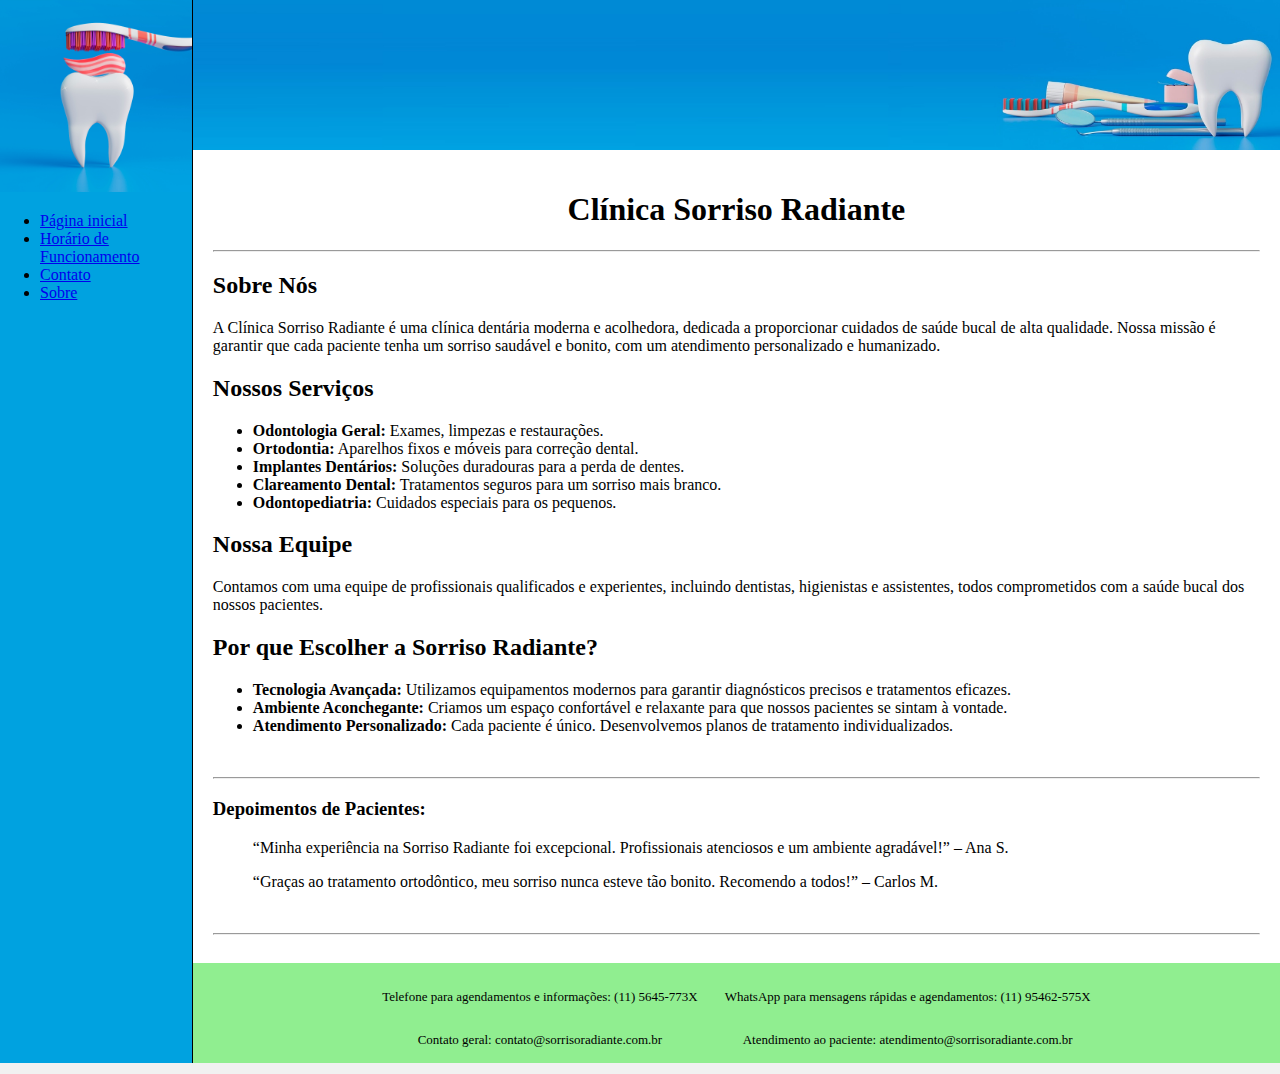
<file: index.html>
<!DOCTYPE html>
<html lang="pt-br">
<head>
    <meta charset="UTF-8">
    <meta http-equiv="X-UA-Compatible" content="IE=edge">
    <meta name="viewport" content="width=device-width, initial-scale=1.0">
    <title>Sorriso Radiante</title>
    <link rel="stylesheet" href="base.css">
</head>
<body>
    <div class="wrapper">
        <div class="menu">
            <!-- Aqui vai o seu menu -->
            <a href="index.html">
                <img alt="Logo: Artistic tooth #Designed by Freepik" width="100%" src="logo.jpg">
            </a>
            <br>
            <ul>
                    <li><a href="index.html">Página inicial</a></li>
                    <li><a href="schedule.html">Horário de Funcionamento</a></li>
                    <li><a href="contact.html">Contato</a></li>
                    <li><a href="about.html">Sobre</a></li>
            </ul>
        </div>

        <div class="main">
            <div class="header">
                <!-- Aqui vai o seu header -->
                 <img alt="Banner: Equipamentos de dentistas #Designed by Freepik" src="bannner.jpg" width="100%" height="100%" align="right">
            </div>
    
            <div class="content">
                <!-- Aqui vai o seu conteúdo -->
                 <h1 align="center">Clínica Sorriso Radiante</h1>
                 <hr/>
                 <h2>Sobre Nós</h2>
                    <p>A Clínica Sorriso Radiante é uma clínica dentária moderna e acolhedora, dedicada a proporcionar cuidados de saúde bucal de alta qualidade. Nossa missão é garantir que cada paciente tenha um sorriso saudável e bonito, com um atendimento personalizado e humanizado.</p>
                 <h2>Nossos Serviços</h2>   
                 <ul>
                    <li><b>Odontologia Geral:</b> Exames, limpezas e restaurações.</li>
                    <li><b>Ortodontia:</b> Aparelhos fixos e móveis para correção dental.</li>
                    <li><b>Implantes Dentários:</b> Soluções duradouras para a perda de dentes.</li>
                    <li><b>Clareamento Dental:</b> Tratamentos seguros para um sorriso mais branco.</li>
                    <li><b>Odontopediatria:</b> Cuidados especiais para os pequenos.</li>
                 </ul>
                 <h2>Nossa Equipe</h2>
                 <p>Contamos com uma equipe de profissionais qualificados e experientes, incluindo dentistas, higienistas e assistentes, todos comprometidos com a saúde bucal dos nossos pacientes.</p>
                 <h2>Por que Escolher a Sorriso Radiante?</h2>
                 <ul>
                    <li><b>Tecnologia Avançada:</b> Utilizamos equipamentos modernos para garantir diagnósticos precisos e tratamentos eficazes.</li>
                    <li><b>Ambiente Aconchegante:</b> Criamos um espaço confortável e relaxante para que nossos pacientes se sintam à vontade.</li>
                    <li><b>Atendimento Personalizado:</b> Cada paciente é único. Desenvolvemos planos de tratamento individualizados.</li>
                </ul><br>
                <hr/>
                <h3>Depoimentos de Pacientes:</h3>
                <p><blockquote>“Minha experiência na Sorriso Radiante foi excepcional. Profissionais atenciosos e um ambiente agradável!” – Ana S.</blockquote></p>
                <p><blockquote>“Graças ao tratamento ortodôntico, meu sorriso nunca esteve tão bonito. Recomendo a todos!” – Carlos M.</blockquote></p><br>
                <hr/>

            </div>
    
            <div class="footer" style="text-align:center; font-size: small;">
                <!-- Aqui vai o seu rodapé -->
                <table cellspacing="25" align="center">
                    <tr>
                        <td>Telefone para agendamentos e informações: (11) 5645-773X</td>
                        <td>WhatsApp para mensagens rápidas e agendamentos: (11) 95462-575X</td>
                    </tr>
                    <tr>
                        <td>Contato geral: contato@sorrisoradiante.com.br</td>
                        <td>Atendimento ao paciente: atendimento@sorrisoradiante.com.br</td>
                    </tr>
                </table>
            </div>
        </div>
    </div>
</body>
</html>
</file>
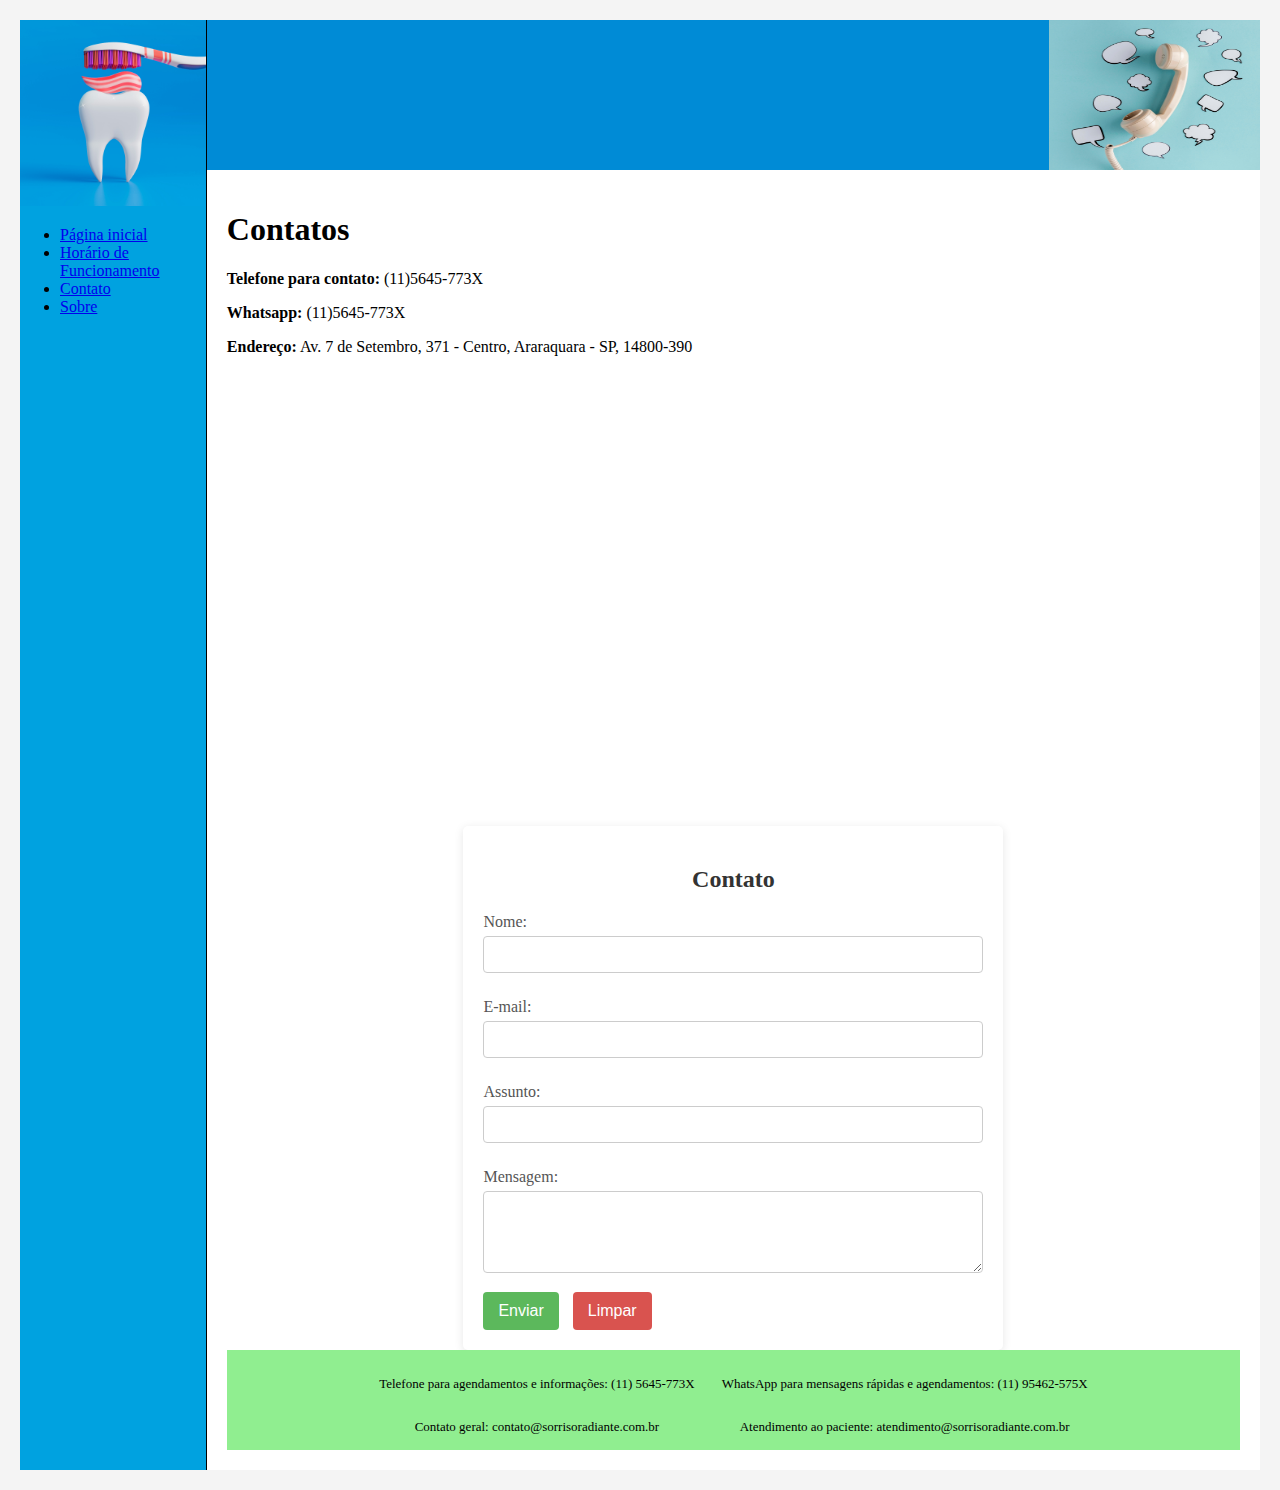
<file: contact.html>
<!DOCTYPE html>
<html lang="pt-br">
<head>
    <meta charset="UTF-8">
    <meta http-equiv="X-UA-Compatible" content="IE=edge">
    <meta name="viewport" content="width=device-width, initial-scale=1.0">
    <title>Sorriso Radiante - Contatos</title>
    <link rel="stylesheet" href="base.css">
    <style>
        body {
            background-color: #f4f4f4;
            margin: 0;
            padding: 20px;
        }

        .form-container {
            background-color: white;
            border-radius: 5px;
            box-shadow: 0 2px 10px rgba(0, 0, 0, 0.1);
            padding: 20px;
            max-width: 500px;
            margin: auto;
        }

        h2 {
            text-align: center;
            color: #333;
        }

        label {
            display: block;
            margin: 10px 0 5px;
            color: #555;
        }

        input[type="text"],
        input[type="email"],
        textarea {
            width: 100%;
            padding: 10px;
            margin-bottom: 15px;
            border: 1px solid #ccc;
            border-radius: 4px;
            box-sizing: border-box;
        }

        button {
            background-color: #5cb85c;
            color: white;
            padding: 10px 15px;
            border: none;
            border-radius: 4px;
            cursor: pointer;
            font-size: 16px;
            margin-right: 10px;
        }

        button[type="reset"] {
            background-color: #d9534f;
        }
        
    </style>
</head>
<body>
    <div class="wrapper">
        <div class="menu">
            <!-- Aqui vai o seu menu -->
            <a href="index.html">
                <img alt="Logo: Artistic tooth #Designed by Freepik" width="100%" src="logo.jpg">
            </a>
            <br>
            <ul>
                    <li><a href="index.html">Página inicial</a></li>
                    <li><a href="schedule.html">Horário de Funcionamento</a></li>
                    <li><a href="contact.html">Contato</a></li>
                    <li><a href="about.html">Sobre</a></li>
            </ul>
        </div>

        <div class="main">
            <div class="header">
                <!-- Aqui vai o seu header -->
                 <img alt="Banner: Telefone #Designed by Freepik" src="contact.jpg" width="20%" height="100%" align="right">
            </div>
    
            <div class="content">                
                <!-- Aqui vai o seu conteúdo -->
                 <h1>Contatos</h1>
                 <p><strong>Telefone para contato:</strong> (11)5645-773X</p>
                 <p><strong>Whatsapp:</strong> (11)5645-773X</p>
                 <p><strong>Endereço:</strong> Av. 7 de Setembro, 371 - Centro, Araraquara - SP, 14800-390</p>
                 <iframe src="https://www.google.com/maps/embed?pb=!1m14!1m8!1m3!1d14818.256547831324!2d-48.17566777055138!3d-21.79712380951464!3m2!1i1024!2i768!4f13.1!3m3!1m2!1s0x94b8f352fa75fecf%3A0xf04febe826f6d95d!2sDIO!5e0!3m2!1spt-BR!2sbr!4v1729025964383!5m2!1spt-BR!2sbr" width="600" height="450" style="border:0;" allowfullscreen="" loading="lazy" referrerpolicy="no-referrer-when-downgrade"></iframe><br>
                 
                 <div class="form-container">
                    <h2>Contato</h2>
                    <form name="contato" onsubmit="alert('Formulário enviado'); " autocomplete="off" method="post">
                        <label>Nome:</label>
                        <input type="text" id="name" name="name" required />
                
                        <label>E-mail:</label>
                        <input type="email" id="email" name="email" required />
                
                        <label>Assunto:</label>
                        <input type="text" id="assunto" name="assunto" required />
                
                        <label>Mensagem:</label>
                        <textarea id="message" rows="4" cols="50" name="message" required></textarea>
                
                        <button type="submit">Enviar</button>
                        <button type="reset">Limpar</button>
                    </form>            
            </div>
    
            <div class="footer" style="text-align:center; font-size: small;">
                <!-- Aqui vai o seu rodapé -->
                <table cellspacing="25" align="center">
                    <tr>
                        <td>Telefone para agendamentos e informações: (11) 5645-773X</td>
                        <td>WhatsApp para mensagens rápidas e agendamentos: (11) 95462-575X</td>
                    </tr>
                    <tr>
                        <td>Contato geral: contato@sorrisoradiante.com.br</td>
                        <td>Atendimento ao paciente: atendimento@sorrisoradiante.com.br</td>
                    </tr>
                </table>
            </div>
        </div>
    </div>
</body>
</html>
</file>
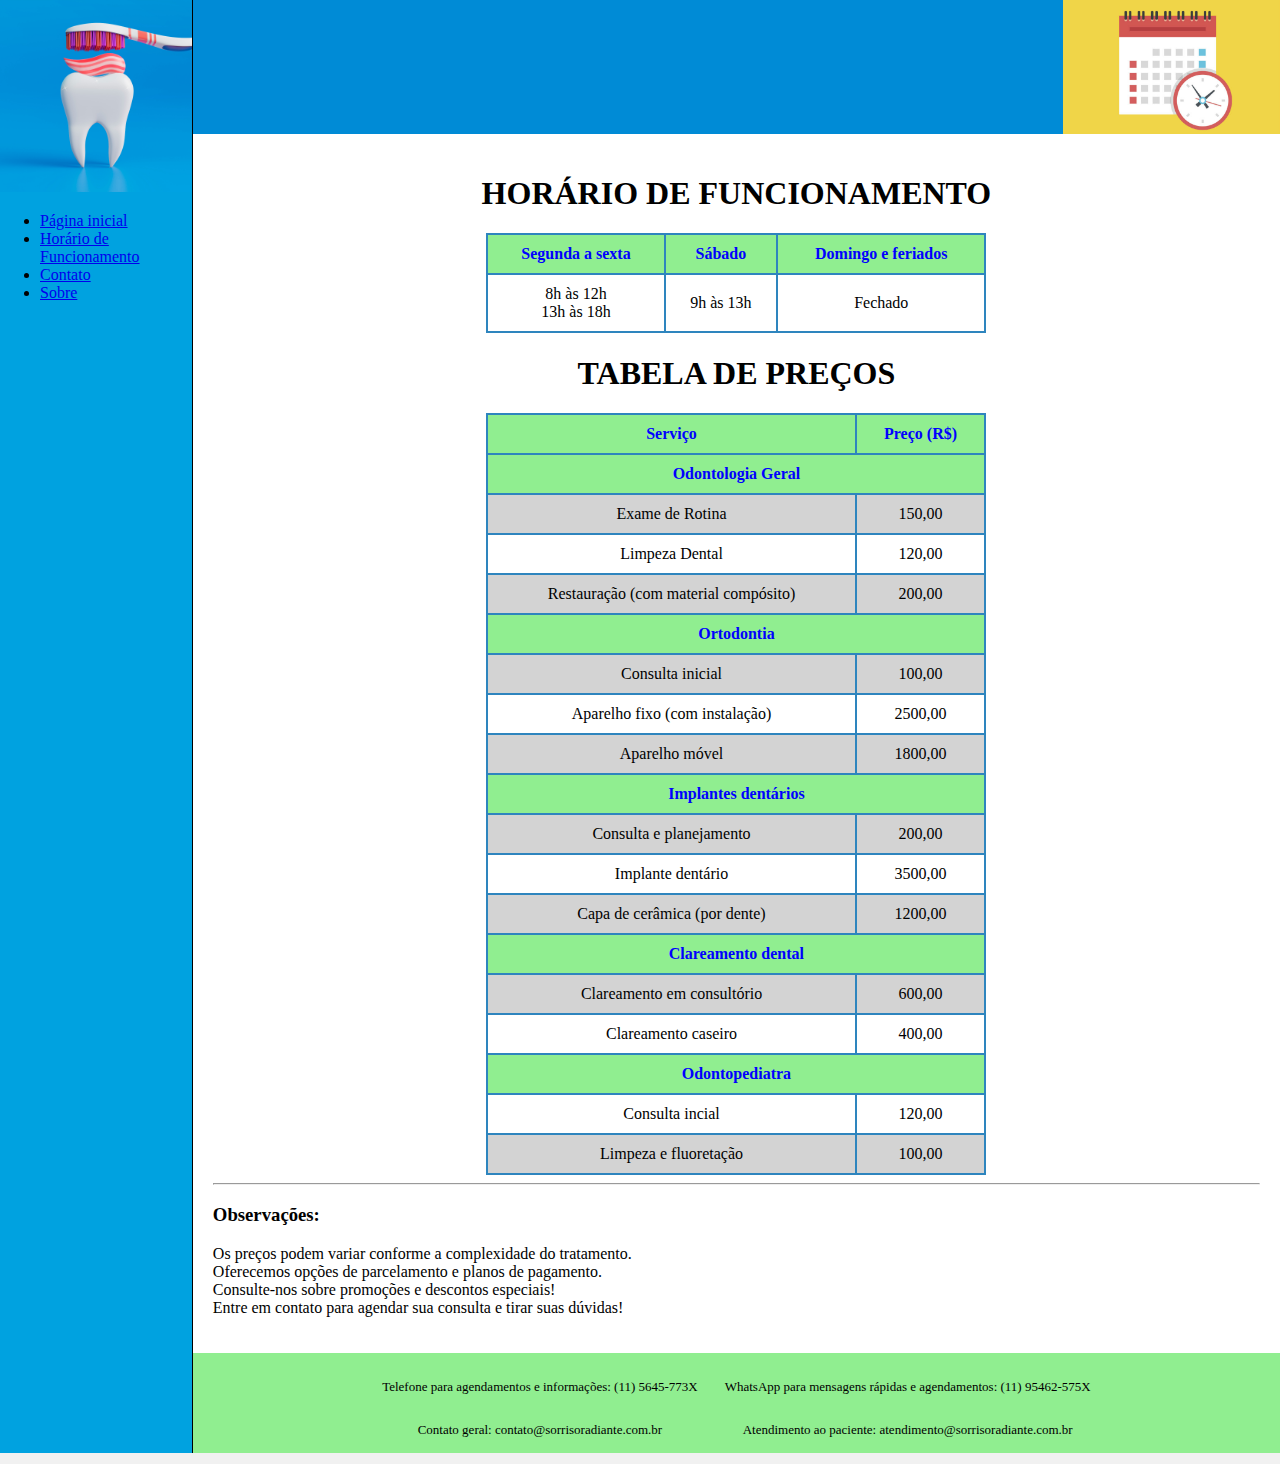
<file: schedule.html>
<!DOCTYPE html>
<html lang="pt-br">
<head>
    <meta charset="UTF-8">
    <meta http-equiv="X-UA-Compatible" content="IE=edge">
    <meta name="viewport" content="width=device-width, initial-scale=1.0">
    <title>Sorriso Radiante - Horários e Preços</title>
    <link rel="stylesheet" href="base.css">
    <style>
        #t1{        
            border-collapse: collapse;

            th, td {
                border: 2px solid rgb(46, 133, 190);
                padding: 10px;
                text-align: center;
            }    
            
            th{
                background-color: lightgreen;
                color: blue;
            }
            tbody tr:nth-child(even){
                background-color: lightgray;
            }
            tbody tr:hover td{
                background-color:lightblue;
            }       
        }
    </style>
</head>
<body>
    <div class="wrapper">
        <div class="menu">
            <!-- Aqui vai o seu menu -->
            <a href="index.html">
                <img alt="Logo: Artistic tooth #Designed by Freepik" width="100%" src="logo.jpg">
            </a>
            <br>
            <ul>
                    <li><a href="index.html">Página inicial</a></li>
                    <li><a href="schedule.html">Horário de Funcionamento</a></li>
                    <li><a href="contact.html">Contato</a></li>
                    <li><a href="about.html">Sobre</a></li>
            </ul>
        </div>

        <div class="main">
            <div class="header">
                <!-- Aqui vai o seu header -->
                 <img alt="Banner: Calendário #Designed by Freepik" src="schedule.jpg" width="20%" height="100%" align="right">
            </div>
    
            <div class="content">
                <!-- Aqui vai o seu conteúdo -->
                 <h1 align="center">HORÁRIO DE FUNCIONAMENTO</h1>
                 <table summary="Horário de funcionamento" align="center" width="500" id="t1">
                    <thead>
                        <th>Segunda a sexta</th>
                        <th>Sábado</th>
                        <th>Domingo e feriados</th>
                    </thead>
                    <tbody>
                        <tr>
                            <td>8h às 12h<br>13h às 18h</td>
                            <td>9h às 13h</td>
                            <td>Fechado</td>
                        </tr>
                    </tbody>
                </table>    

                <h1 align="center">TABELA DE PREÇOS</h1>
                <table summary="Tabela de preços" align="center" width="500" id="t1">
                    <thead>
                        <th>Serviço</th>
                        <th>Preço (R$)</th>
                    </thead>
                    <tbody>
                        <tr>
                            <th colspan="2"><b>Odontologia Geral</b></th>
                        </tr>
                        <tr>
                            <td>Exame de Rotina</td>
                            <td>150,00</td>
                        </tr>
                        <tr>
                            <td>Limpeza Dental</td>
                            <td>120,00</td>
                        </tr>
                        <tr>
                            <td>Restauração (com material compósito)</td>
                            <td>200,00</td>
                        </tr>
                        <tr>
                            <th colspan="2"><b>Ortodontia</b></th>
                        </tr> 
                        <tr>
                            <td>Consulta inicial</td>
                            <td>100,00</td>
                        </tr>
                        <tr>
                            <td>Aparelho fixo (com instalação)</td>
                            <td>2500,00</td>
                        </tr>
                        <tr>
                            <td>Aparelho móvel</td>
                            <td>1800,00</td>
                        </tr>
                        <tr>
                            <th colspan="2"><b>Implantes dentários</b></th>
                        </tr>
                        <tr>
                            <td>Consulta e planejamento</td>
                            <td>200,00</td>
                        </tr>
                        <tr>
                            <td>Implante dentário</td>
                            <td>3500,00</td>
                        </tr>
                        <tr>
                            <td>Capa de cerâmica (por dente)</td>
                            <td>1200,00</td>
                        </tr>
                        <tr>
                            <th colspan="2"><b>Clareamento dental</b></th>
                        </tr>
                        <tr>
                            <td>Clareamento em consultório</td>
                            <td>600,00</td>
                        </tr>
                        <tr>
                            <td>Clareamento caseiro</td>
                            <td>400,00</td>
                        </tr>
                        <tr>
                            <th colspan="2"><b>Odontopediatra</b></th>
                        </tr>
                        <tr>
                            <td>Consulta incial</td>
                            <td>120,00</td>
                        </tr>
                        <tr>
                            <td>Limpeza e fluoretação</td>
                            <td>100,00</td>
                        </tr>
                    </tbody>
                </table>

                <hr>
                <h3>Observações:</h3>
                <p>Os preços podem variar conforme a complexidade do tratamento.<br>
                    Oferecemos opções de parcelamento e planos de pagamento.<br>
                    Consulte-nos sobre promoções e descontos especiais!<br>
                    Entre em contato para agendar sua consulta e tirar suas dúvidas!</p>
            </div>
    
            <div class="footer" style="text-align:center; font-size: small;">
                <!-- Aqui vai o seu rodapé -->
                <table cellspacing="25" align="center">
                    <tr>
                        <td>Telefone para agendamentos e informações: (11) 5645-773X</td>
                        <td>WhatsApp para mensagens rápidas e agendamentos: (11) 95462-575X</td>
                    </tr>
                    <tr>
                        <td>Contato geral: contato@sorrisoradiante.com.br</td>
                        <td>Atendimento ao paciente: atendimento@sorrisoradiante.com.br</td>
                    </tr>
                </table>
            </div>
        </div>
    </div>
</body>
</html>
</file>
<file: base.css>
html, body {
    margin: 0;
}
body {
    background-color: #f1f1f1;
    display: flex;
    justify-content: center;
}

.wrapper {
    width: 1300px;
    display: flex;
    margin: 0 auto;
    background-color: aquamarine;
}
.main {
    display: flex;
    flex-flow: column;
    width: 85%;
}
.menu {
    width: 15%;
    background-color:#00A2E0;
    border-right: solid 1px black;    
}
.header {
    background-color:#008BD6;
    max-height: 150px;    
}
.content {
    background-color: white;
    min-height: 360px;
    padding: 20px;
}
.footer {
    background-color:lightgreen;
    height:100px;   
}
</file>
